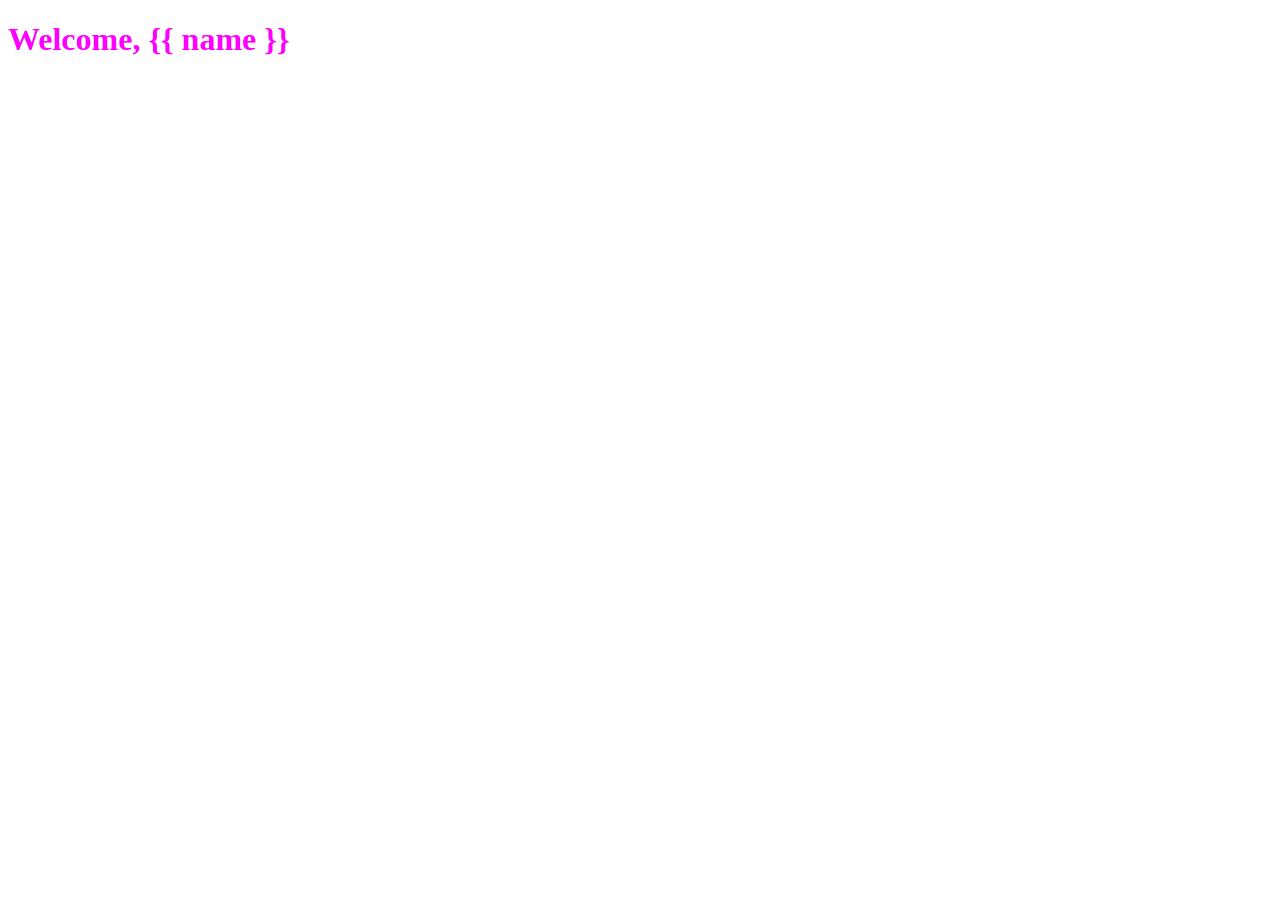
<file: templates/greetings.html>
<!DOCTYPE html>
<html lang="en">
<head>
    <meta charset="UTF-8">
    <meta name="viewport" content="width=device-width, initial-scale=1.0">
    <title>Document</title>
</head>
<body>
    <h1 style="color: fuchsia;">Welcome, {{ name }}</h1>
</body>
</html>
</file>
